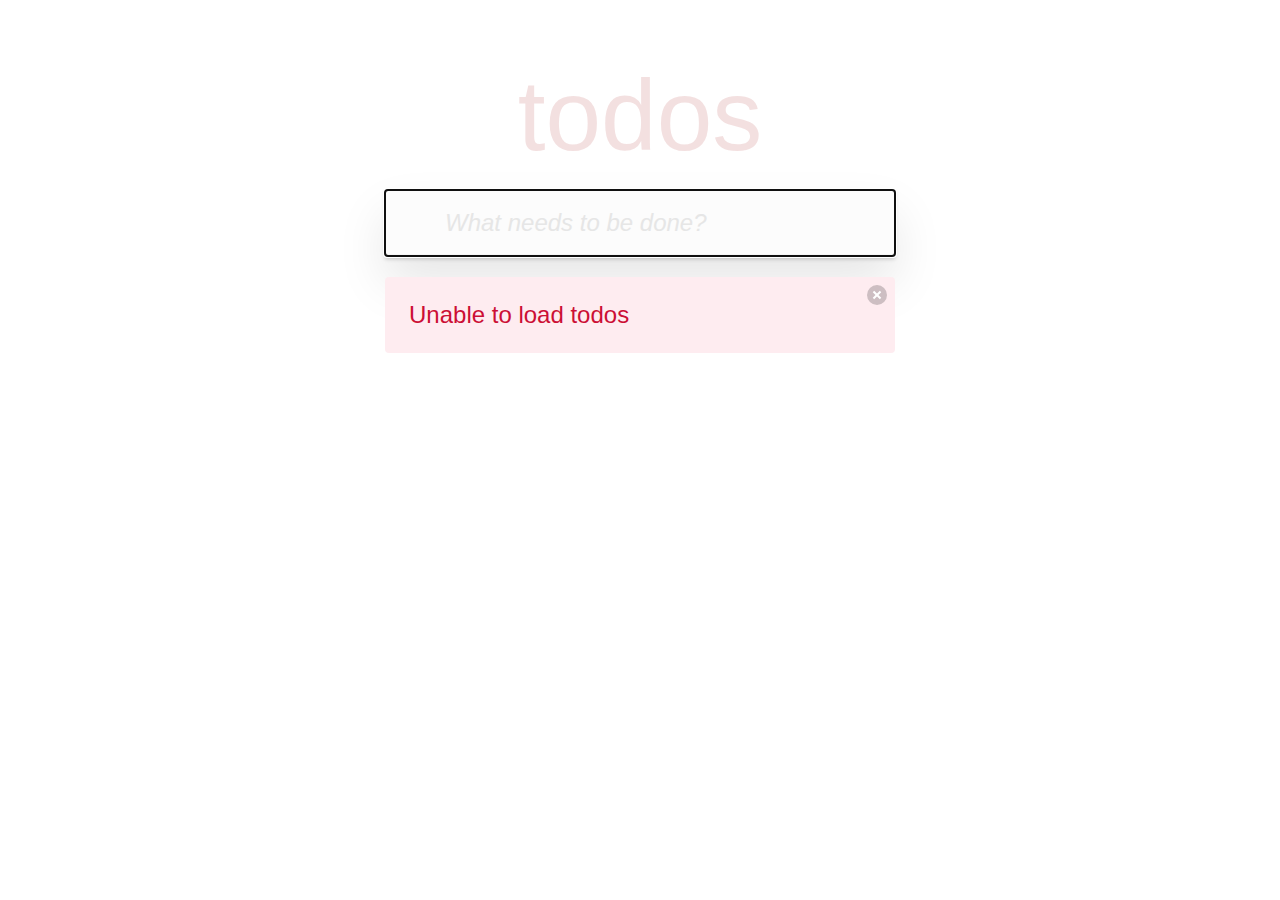
<file: index.html>
<!doctype html><html lang="en"><head><meta charset="utf-8"/><link rel="icon" href="./favicon.ico"/><meta name="viewport" content="width=device-width,initial-scale=1"/><meta name="theme-color" content="#000000"/><meta name="description" content="Web site created using create-react-app"/><link rel="apple-touch-icon" href="./logo192.png"/><link rel="manifest" href="./manifest.json"/><title>React Todo App</title><script defer="defer" src="./static/js/main.e0c686c7.js"></script><link href="./static/css/main.f8f3a29d.css" rel="stylesheet"></head><body><div id="root"></div></body></html>
</file>
